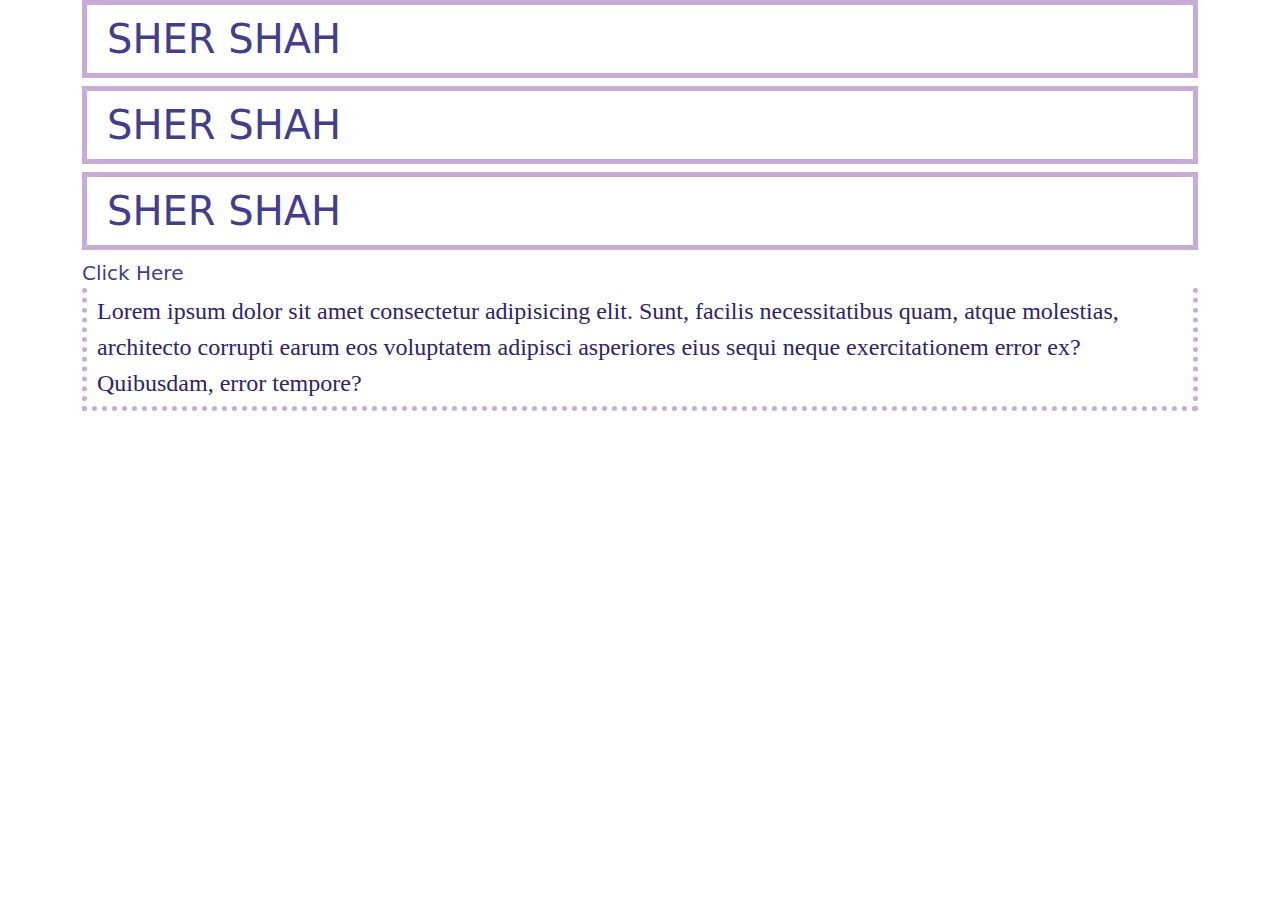
<file: Friday 30-8/index.html>
<!DOCTYPE html>
<html lang="en">
<head>
    <meta charset="UTF-8">
    <meta name="viewport" content="width=device-width, initial-scale=1.0">
    <title>30th August</title>
    <link rel="stylesheet" href="styles.css">
    <link href="https://cdn.jsdelivr.net/npm/bootstrap@5.3.3/dist/css/bootstrap.min.css" 
    rel="stylesheet" integrity="sha384-QWTKZyjpPEjISv5WaRU9OFeRpok6YctnYmDr5pNlyT2bRjXh0JMhjY6hW+ALEwIH" 
    crossorigin="anonymous">
</head>
<body>
    
<div class="container head">
    <div class="col">
    <h1>Sher Shah</h1>
    <h1>Sher Shah</h1>
    <h1>Sher Shah</h1>

    <a href="../Friday 23-8/index.html">Click Here</a>
    <p>Lorem ipsum dolor sit amet consectetur adipisicing elit. Sunt, facilis necessitatibus quam,
         atque molestias, architecto corrupti earum eos voluptatem adipisci asperiores eius
         sequi neque exercitationem error ex? Quibusdam, error tempore?</p>
</div>
</div>

    <script src="https://cdn.jsdelivr.net/npm/bootstrap@5.3.3/dist/js/bootstrap.bundle.min.js" 
    integrity="sha384-YvpcrYf0tY3lHB60NNkmXc5s9fDVZLESaAA55NDzOxhy9GkcIdslK1eN7N6jIeHz" 
    crossorigin="anonymous"></script>
</body>
</html>
</file>
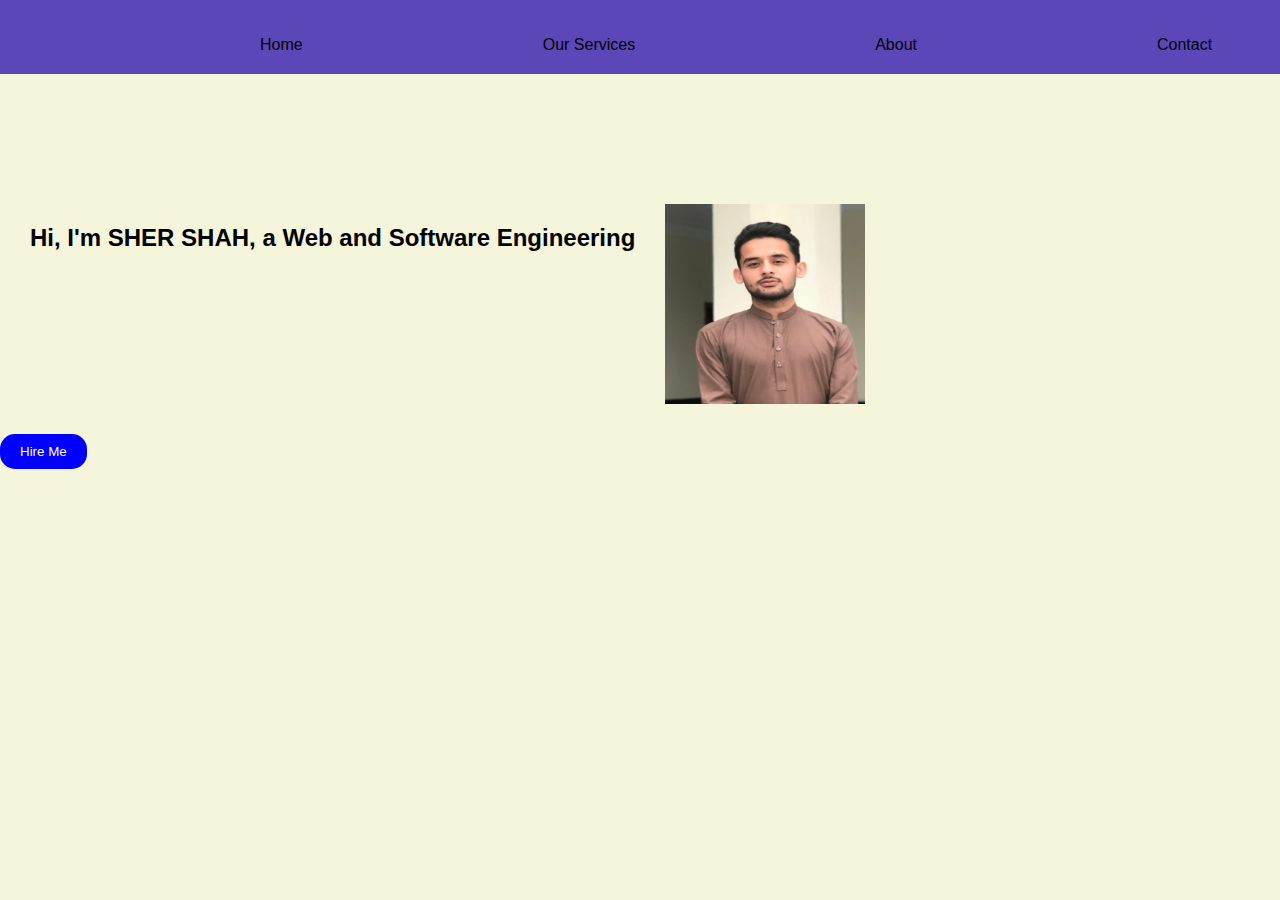
<file: MyWebsite/index.html>
<!DOCTYPE html>
<html lang="en">
<head>
    <meta charset="UTF-8">
    <meta name="viewport" content="width=device-width, initial-scale=1.0">
    <title>Sher Shah</title>
    <link rel="stylesheet" href="styles.css">
</head>
<body>
    <div class="navbar-x">
        <ul>
            <li><a href="index.html" target="_blank">Home</a></li>
            <li><a href="services.html" target="_blank">Our Services</a></li>
            <li><a href="../Friday 23-8/index.html" target="_blank">About</a></li>
            <li><a href="../Friday 30-8/index.html" target="_blank">Contact</a></li>
        </ul>
    </div>

    <div class="intro">
        <h2>Hi, I'm SHER SHAH, a Web and Software Engineering </h2>
        <img src="profile.jpg" alt="" height="200px" width="200px">
    </div>
    <button>Hire Me</button>

    
</body>
</html>
</file>
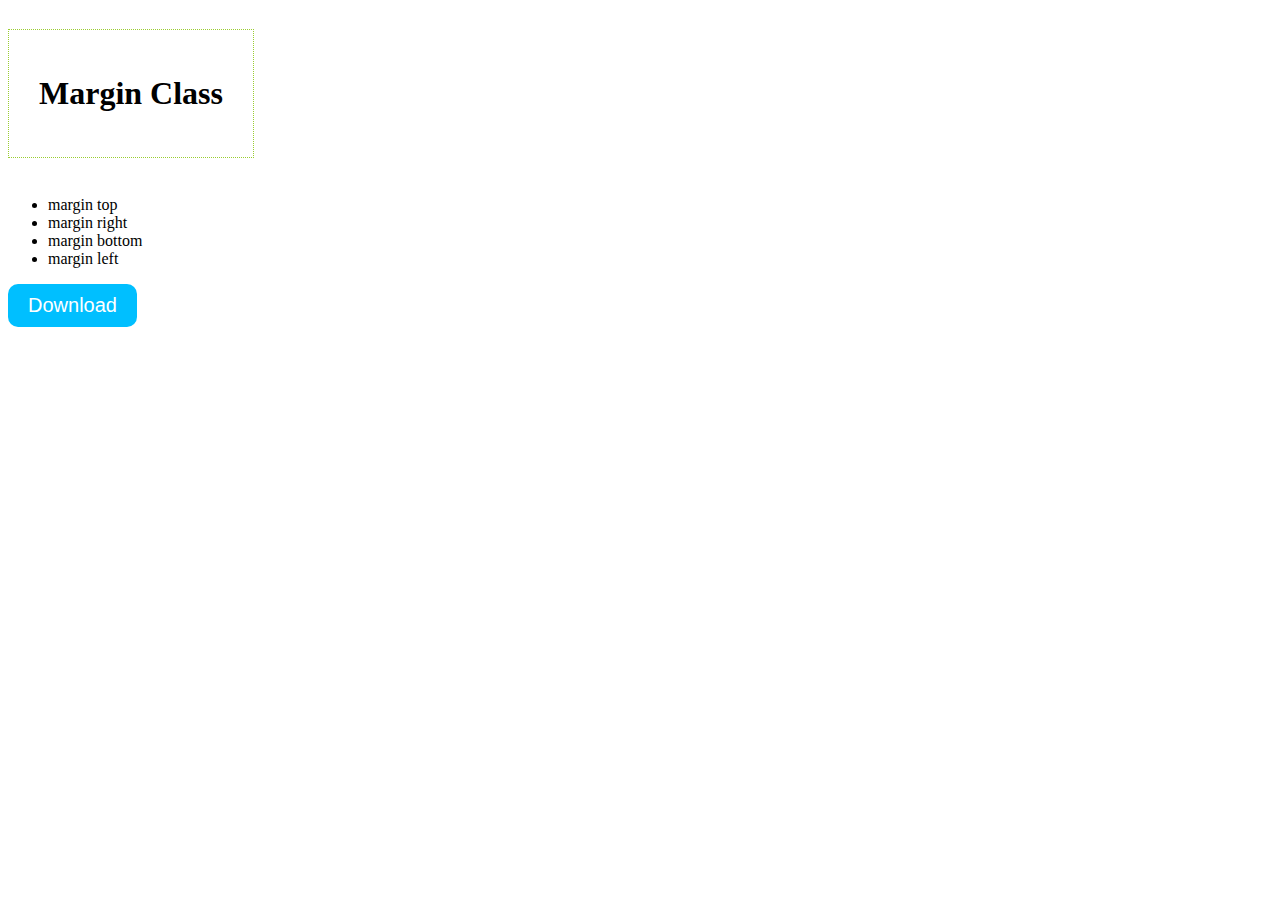
<file: Tuesday 3-9/index.html>
<!DOCTYPE html>
<html lang="en">

<head>
    <meta charset="UTF-8">
    <meta name="viewport" content="width=device-width, initial-scale=1.0">
    <title>Document</title>
    <style>
        h1 {
            display: inline-block;
            border: 1px dotted yellowgreen;
            padding: 45px 30px;
        }
        #dow-btn {
            font-size: 20px;
            padding: 10px 20px;
            background-color:deepskyblue;
            color: white;
            border: none;
            border-radius: 10px;
        }
    </style>
</head>

<body>
    <h1>
        Margin Class
    </h1>
    <p>
        <ul>
            <li>margin top</li>
            <li>margin right</li>
            <li>margin bottom</li>
            <li>margin left</li>
        </ul>

    </p>
    <button id="dow-btn">Download</button>
</body>

</html>
</file>
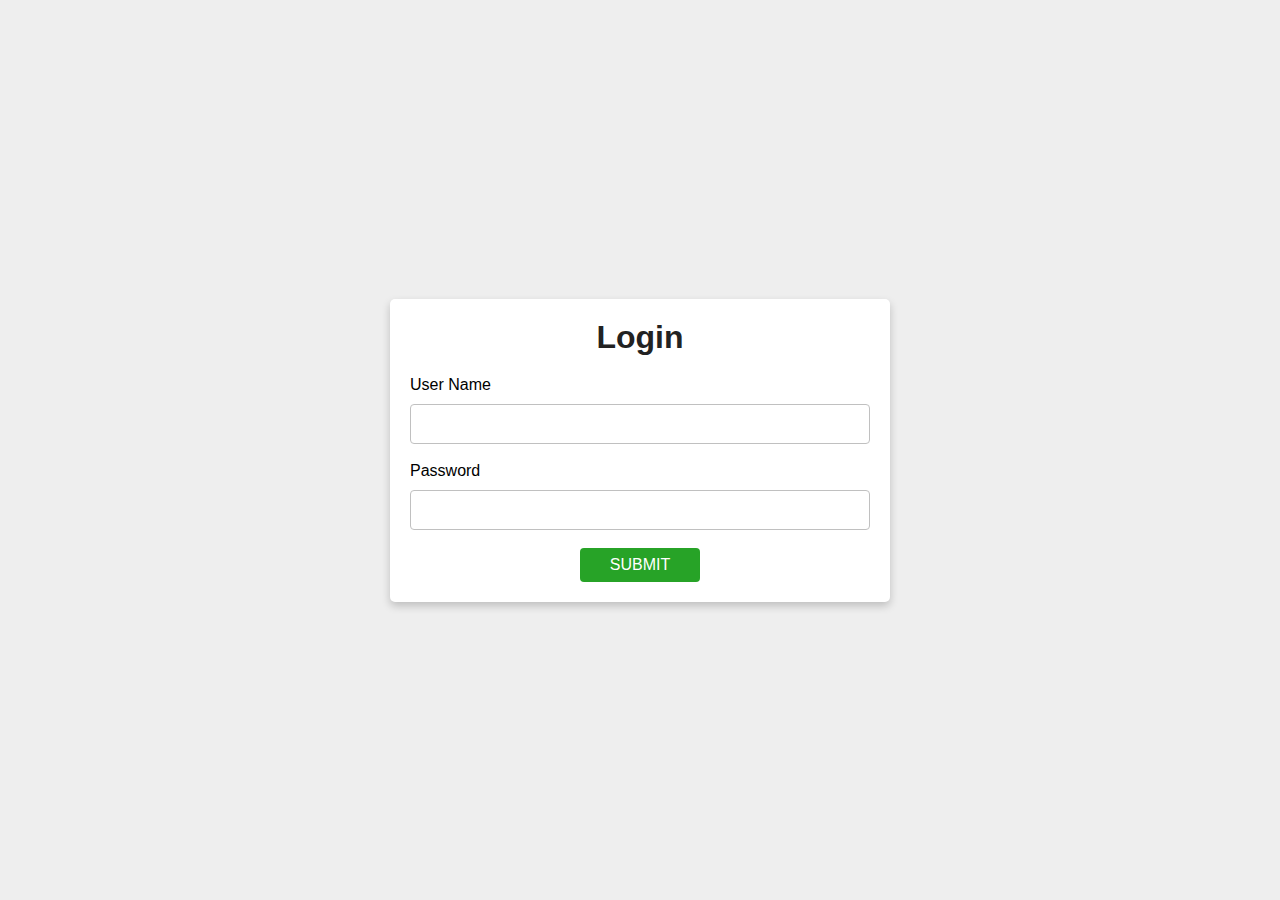
<file: Web Engineering Project/index.html>
<!DOCTYPE html>
<html lang="en">
<head>
    <meta charset="UTF-8">
    <meta name="viewport" content="width=device-width, initial-scale=1.0">
    <title>Document</title>
    <link rel="stylesheet" href="styles.css">
</head>
<body>
    <div class="container">
        <form action="" class="from-login">
            <h1>Login</h1>
            <div class="form-group">
            <label for="" class="">User Name</label>
            <input type="text" class="form-control" required>
        </div>
        <div class="form-group">
            <label for="" class="">Password</label>
            <input type="password" class="form-control" required>
    </div>
    <input type="button" class="btn" value="Submit">
        </form>
    </div>
</body>
</html>
</file>
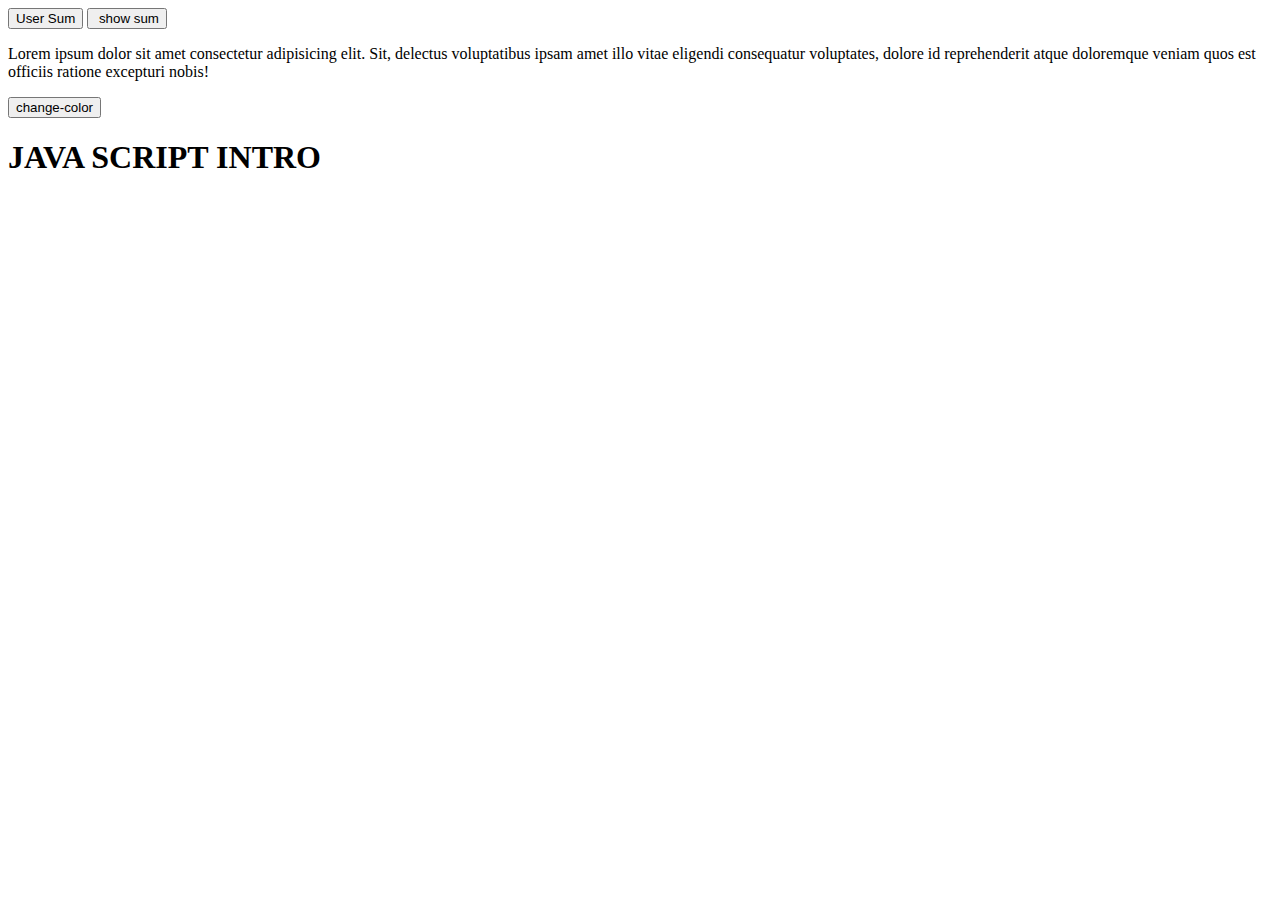
<file: 11.html>
<!DOCTYPE html>
<html lang="en">

<head>
    <meta charset="UTF-8">
    <meta name="viewport" content="width=<device-width>, initial-scale=1.0">
    <title>Document</title>

</head>

<body>

    <script>
        //alert("Welcome to Js");
        //confirm("Are you sure to continue");
        function add() {
            var a = 100;
            var b = 43;
            var c = a + b;
            alert('sum is :' + c);
        }

        function uvalue() {
            var a = parseFloat(prompt('Enter Value :'));
            var b = parseFloat(prompt('Enter Value ;'));
            var c = a + b;
            alert(c);
        }

        function chp() {
            var element = document.getElementById("abc");
            element.style.color = 'white';
            element.style.backgroundColor = 'black';
            element.innerHTML = "My Name is Sher Shah";
        }
        alert("I <3 u");
    </script>
    <input type="button" value="User Sum" onclick="uvalue()">
    <input type="button" value=" show sum" onclick="add()">
    <p id="abc">Lorem ipsum dolor sit amet consectetur adipisicing elit. Sit, delectus
        voluptatibus ipsam amet illo vitae eligendi consequatur voluptates,
        dolore id reprehenderit atque doloremque
        veniam quos est officiis ratione excepturi nobis!</p>
    <input type="button" value="change-color" onclick="chp()">

    <h1>JAVA SCRIPT INTRO</h1>
</body>

</html>
</file>
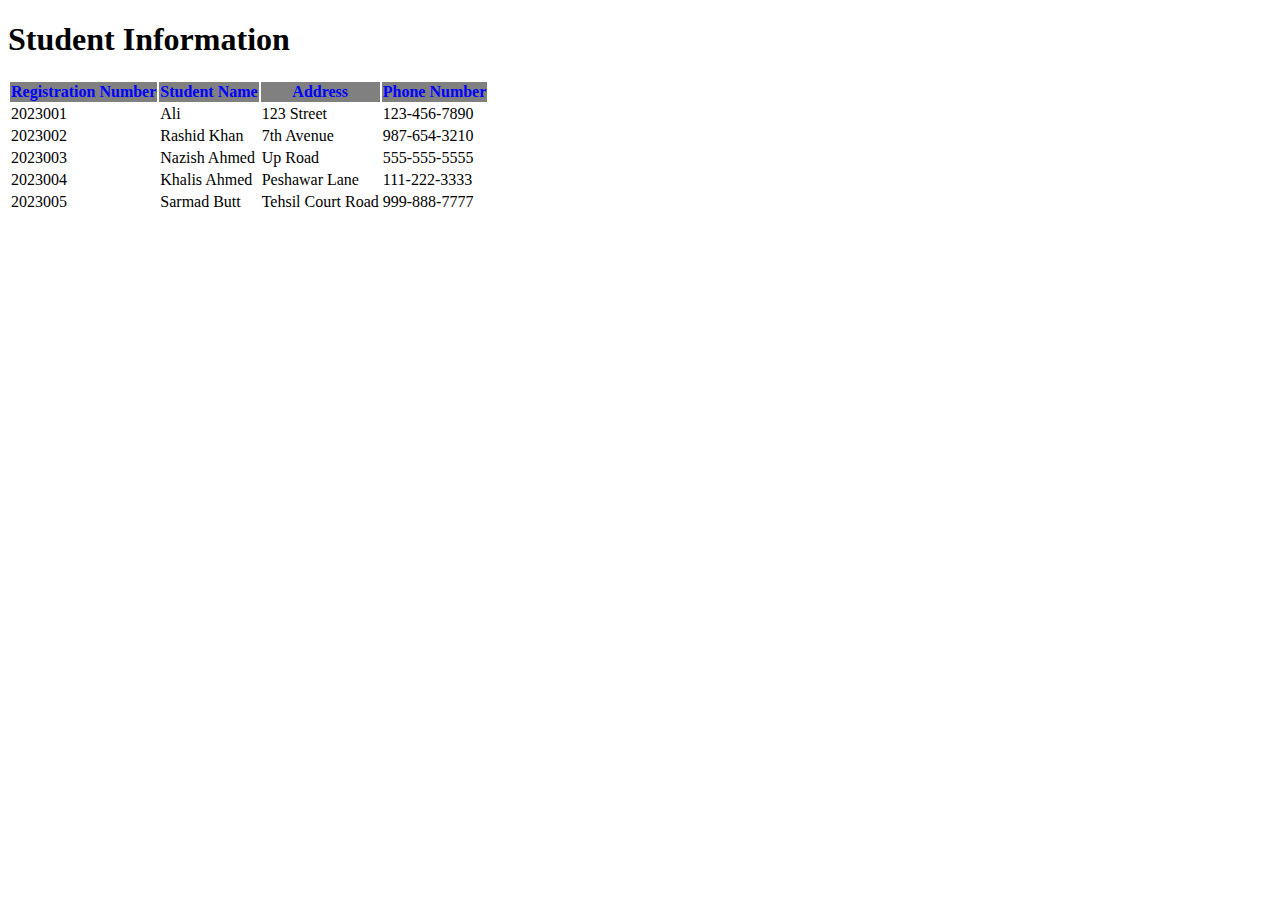
<file: friday-9-13.html>
<!DOCTYPE html>
<html lang="en">
<head>
    <meta charset="UTF-8">
    <meta name="viewport" content="width=device-width, initial-scale=1.0">
    <title>Student Information Table</title>
    <style>
        th {
            color: blue;
            background-color: grey;
        }
        tr {
            border: 2px solid black;
        }
    </style>
</head>
<body>
    <h1>Student Information</h1>
    <table>
        <tr>
            <th>Registration Number</th>
            <th>Student Name</th>
            <th>Address</th>
            <th>Phone Number</th>
        </tr>
        <tr>
            <td>2023001</td>
            <td>Ali</td>
            <td>123 Street</td>
            <td>123-456-7890</td>
        </tr>
        <tr>
            <td>2023002</td>
            <td>Rashid Khan</td>
            <td>7th Avenue</td>
            <td>987-654-3210</td>
        </tr>
        <tr>
            <td>2023003</td>
            <td>Nazish Ahmed</td>
            <td>Up Road</td>
            <td>555-555-5555</td>
        </tr>
        <tr>
            <td>2023004</td>
            <td>Khalis Ahmed</td>
            <td>Peshawar Lane</td>
            <td>111-222-3333</td>
        </tr>
        <tr>
            <td>2023005</td>
            <td>Sarmad Butt</td>
            <td>Tehsil Court Road</td>
            <td>999-888-7777</td>
        </tr>
    </table>
</body>
</html>
</file>
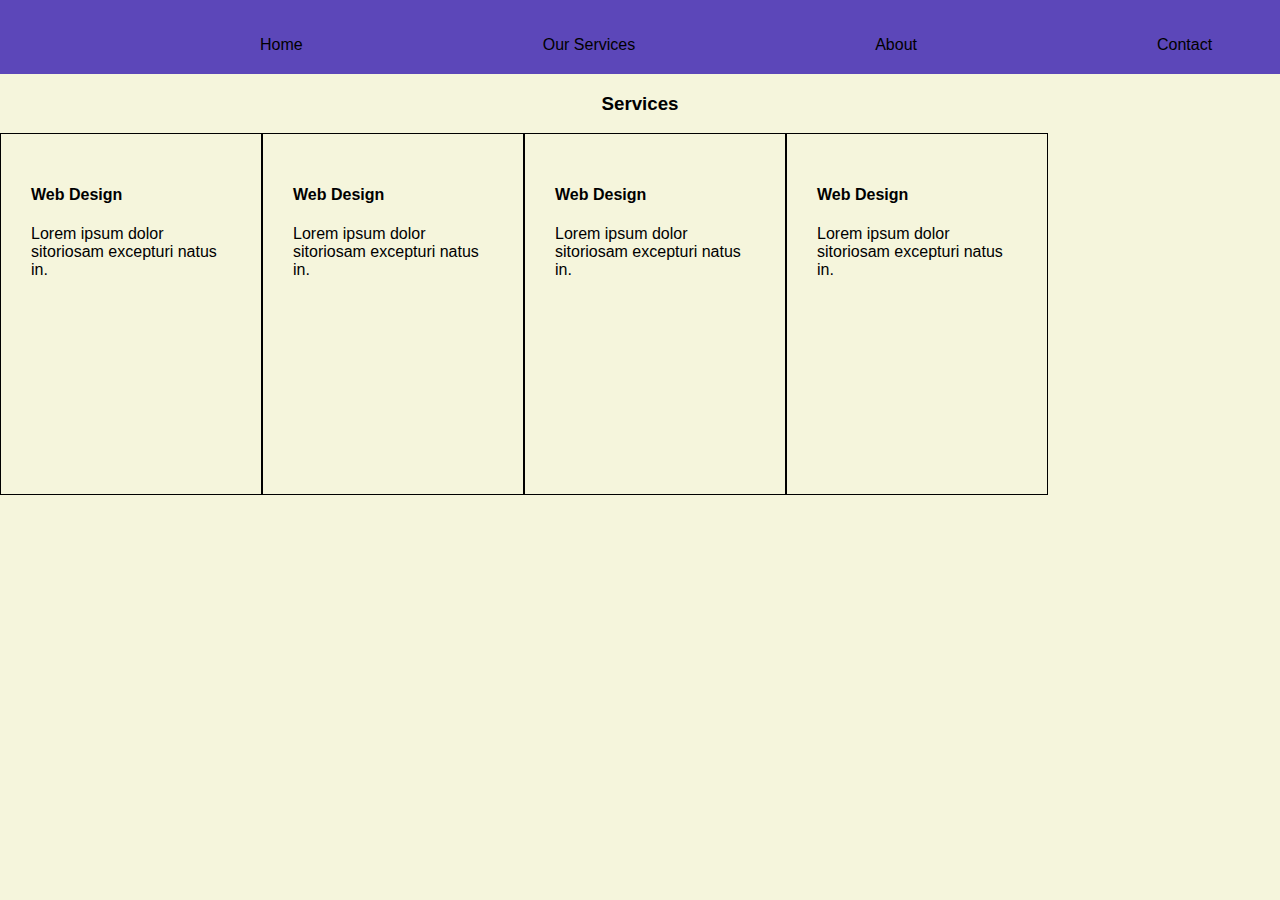
<file: MyWebsite/services.html>
<!DOCTYPE html>
<html lang="en">
<head>
    <meta charset="UTF-8">
    <meta name="viewport" content="width=device-width, initial-scale=1.0">
    <title>Document</title>
    <link rel="stylesheet" href="styles.css">
</head>
<body>
    <div class="navbar-x">
        <ul>
            <li><a href="index.html" target="_blank">Home</a></li>
            <li><a href="services.html" target="_blank">Our Services</a></li>
            <li><a href="../Friday 23-8/index.html" target="_blank">About</a></li>
            <li><a href="../Friday 30-8/index.html" target="_blank">Contact</a></li>
        </ul>
    </div>

    <h3 style="text-align: center;">Services</h3>
    <div class="Services">
        
        <div class="card">
            <h4>Web Design</h4>
            <p>Lorem ipsum dolor sitoriosam excepturi natus in.</p>
        </div>
        <div class="card">
            <h4>Web Design</h4>
            <p>Lorem ipsum dolor sitoriosam excepturi natus in.</p>
        </div>
        <div class="card">
            <h4>Web Design</h4>
            <p>Lorem ipsum dolor sitoriosam excepturi natus in.</p>
        </div>
        <div class="card">
            <h4>Web Design</h4>
            <p>Lorem ipsum dolor sitoriosam excepturi natus in.</p>
        </div>
    </div>
</body>
</html>
</file>
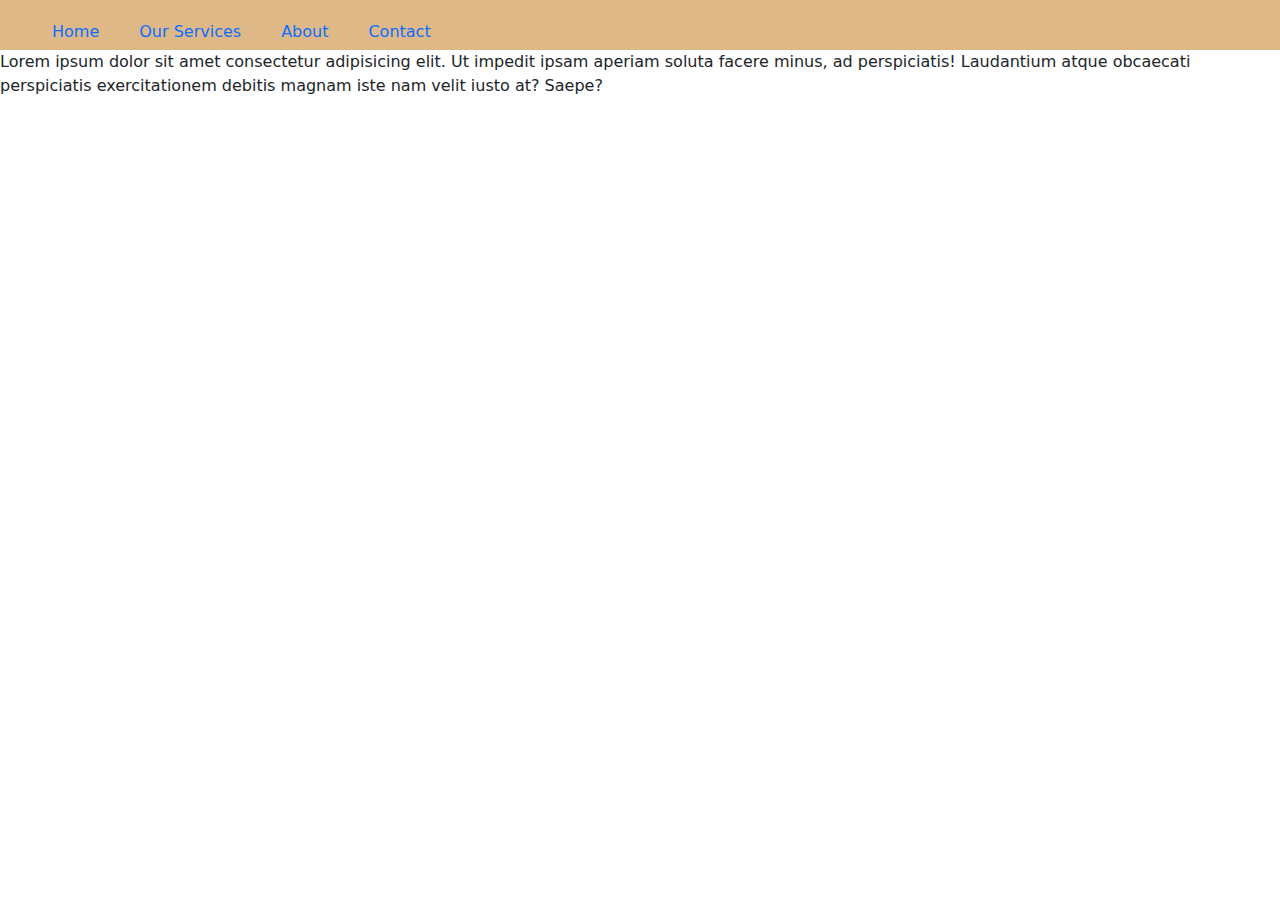
<file: Tuesday 3-9/index1.html>
<!DOCTYPE html>
<html lang="en">

<head>
    <meta charset="UTF-8">
    <meta name="viewport" content="width=device-width, initial-scale=1.0">
    <link href="https://cdn.jsdelivr.net/npm/bootstrap@5.3.3/dist/css/bootstrap.min.css" rel="stylesheet"
        integrity="sha384-QWTKZyjpPEjISv5WaRU9OFeRpok6YctnYmDr5pNlyT2bRjXh0JMhjY6hW+ALEwIH" crossorigin="anonymous">
    <title>Document</title>
    <style>
        li {
            list-style: none;
            margin: 20px;
            float: left;
        }

        li a {
            text-decoration: none;

        }

        .navbar-x {

            height: 50px;
            overflow: auto;
            width: 100%;
            background-color: burlywood;
        }
    </style>
</head>

<body>

    <div class="navbar-x">
        <ul>
            <li><a href="index.html" target="_blank">Home</a></li>
            <li><a href="../11.html" target="_blank">Our Services</a></li>
            <li><a href="../Friday 23-8/index.html" target="_blank">About</a></li>
            <li><a href="../Friday 30-8/index.html" target="_blank">Contact</a></li>
        </ul>
    </div>
    <div class="container-x">
        <p>Lorem ipsum dolor sit amet consectetur adipisicing elit. Ut impedit ipsam
            aperiam soluta facere minus, ad perspiciatis! Laudantium atque obcaecati perspiciatis
            exercitationem debitis magnam iste nam velit iusto at? Saepe?</p>
    </div>

</body>

</html>
</file>
<file: Friday 30-8/styles.css>
.container h1 {
    color: #433D8B;
    font-size: 40px;
    text-transform: uppercase;
    text-decoration: wavy;
    border: 5px solid #C8ACD6;
    padding: 10px 20px;
}
p {
    color: #2E236C;
    padding: 5px 10px;
    border: 5px dotted #C8ACD6;
    border-top: none;
    font-size: 24px;
    font-family: 'Arial Narrow';
}

.col a {
    text-decoration: none;
    font-size: 20px;
    color: #433D8B;
}
.col a:hover{
    color: #2E236C;
}
</file>
<file: MyWebsite/styles.css>
body {
    padding: 0;
    margin: 0;
    font-family: Arial, Helvetica, sans-serif;
    background-color: beige;
}

 li {
    list-style: none;
    margin: 20px;
    float: left;
    padding-left: 200px;
}

li a {
    color: #000;
    text-decoration: none;

}

.navbar-x {
    overflow: auto;
    width: 100%;
    background-color: rgb(92, 71, 185);
}

.intro {
    padding-top: 100px;
    display: flex;
    margin: 30px;
    height: 200px;
    width: 100%;
}
.intro h1 {
    padding-left: 20px;
}
.intro img {
    padding-left: 30px;
}
button {
    border: none;
    background-color: blue;
    color: white;
    padding: 10px 20px;
    border-radius: 15px;
    cursor: pointer;
}
button:hover{
    background-color: rgb(110, 110, 255);
}

.Services {
    display: flex;
    align-content: space-between;
}
.card {
    padding: 30px;
    height: 300px;
    width: 200px;
    border: 1px solid black;
}
</file>
<file: Web Engineering Project/styles.css>
*{
    padding: 0;
    margin: 0;
    box-sizing: border-box;
    font-family:'Franklin Gothic Medium', 'Arial Narrow', Arial, sans-serif;
}
body {
    min-height: 100vh;
    display: flex;
    background: #eee;
}
.container {
        margin: auto;
        width: 500px;
        max-width: 90%;
}

.container form {
    width: 100%;
    height: 100%;
    padding: 20px;
    background: white;
    border-radius: 5px;
    box-shadow: 0px 4px 8px rgb(0,0,0,0.2);
}
.container form h1 {
    text-align: center;;
    color: #222;
    margin-bottom: 20px;
}

.container form .form-control {
    width: 100%;
    height: 40px;
    background: white;
    border-radius: 4px;
    border: 1px solid silver;
    margin: 10px 0 18px 0;
    padding: 0 10px;
}
.container form .btn {
    margin-left: 50%;
    transform: translateX(-50%);
    width: 120px;
height: 34px;
border: none;
outline: none;
background: #27a327;
cursor: pointer;
font-size: 16px;
text-transform: uppercase;
color: white;
border-radius: 4px;
transition: .3s;
}
.container form .btn:hover{
    opacity: 0.7;
}
</file>
